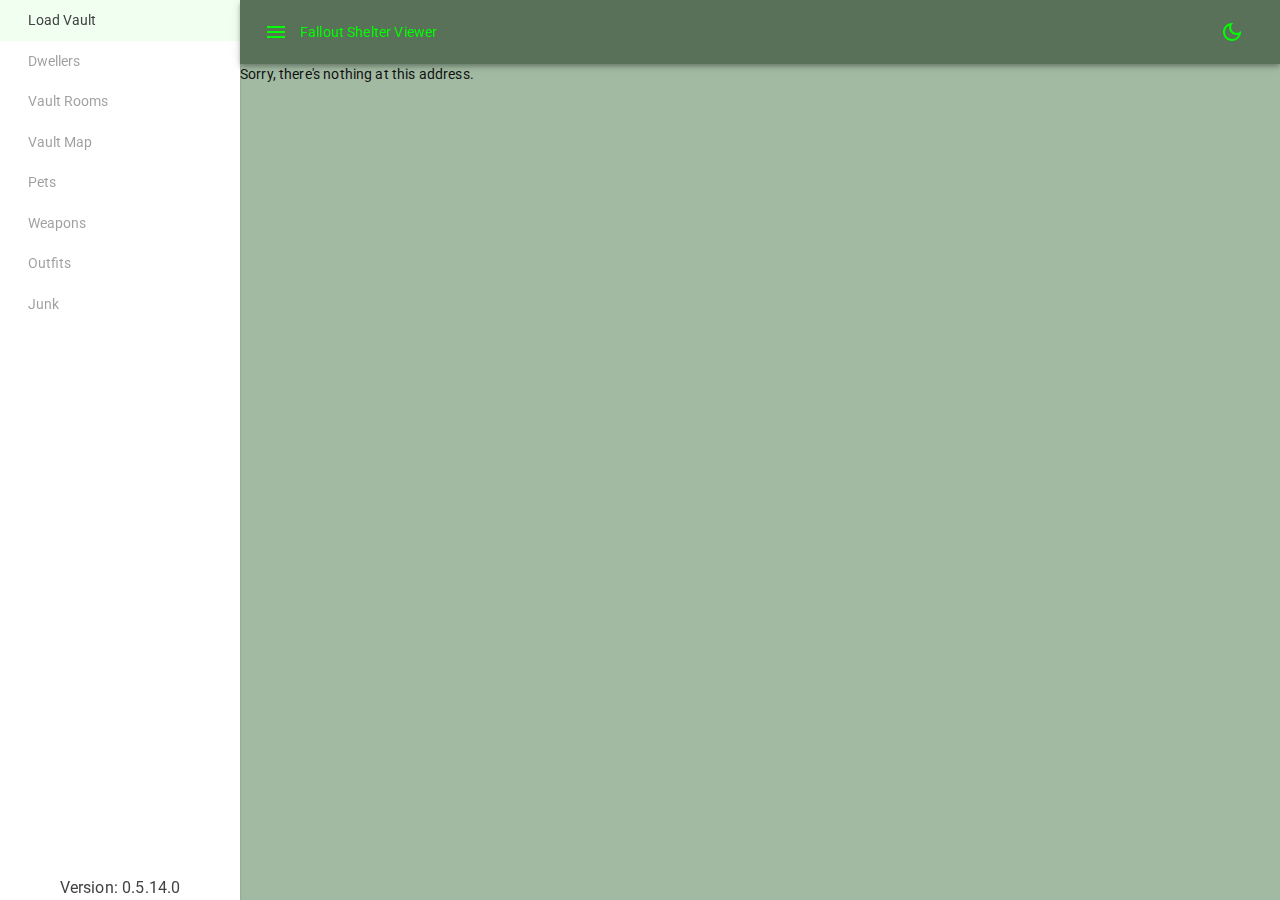
<file: ShelterViewer.Web.Client/wwwroot/index.html>
<!DOCTYPE html>
<html lang="en">

<head>
    <meta charset="utf-8" />
    <meta name="viewport" content="width=device-width, initial-scale=1.0" />
    <title>Advanced Shelter Viewer</title>
    <base href="/" />
    <link href="https://fonts.googleapis.com/css?family=Roboto:300,400,500,700&display=swap" rel="stylesheet" />
    <link href="_content/MudBlazor/MudBlazor.min.css" rel="stylesheet" />
    <link rel="stylesheet" href="css/app.css" />
</head>

<body>
    <div id="app">
        <svg class="loading-progress">
            <circle r="40%" cx="50%" cy="50%" />
            <circle r="40%" cx="50%" cy="50%" />
        </svg>
        <div class="loading-progress-text"></div>
    </div>

    <div id="blazor-error-ui">
        An unhandled error has occurred.
        <a href="." class="reload">Reload</a>
        <span class="dismiss">🗙</span>
    </div>
    <script src="_framework/blazor.webassembly.js"></script>
    <script src="_content/MudBlazor/MudBlazor.min.js"></script>

    <script src="_content/ShelterViewer.Shared/js/aes.js"></script>
    <script src="_content/ShelterViewer.Shared/js/shelter.js"></script>
</body>

</html>
</file>
<file: ShelterViewer.Web.Client/wwwroot/css/app.css>
.valid.modified:not([type=checkbox]) {
    outline: 1px solid #26b050;
}

.invalid {
    outline: 1px solid red;
}

.validation-message {
    color: red;
}

#blazor-error-ui {
    color-scheme: light only;
    background: lightyellow;
    bottom: 0;
    box-shadow: 0 -1px 2px rgba(0, 0, 0, 0.2);
    box-sizing: border-box;
    display: none;
    left: 0;
    padding: 0.6rem 1.25rem 0.7rem 1.25rem;
    position: fixed;
    width: 100%;
    z-index: 1000;
}

    #blazor-error-ui .dismiss {
        cursor: pointer;
        position: absolute;
        right: 0.75rem;
        top: 0.5rem;
    }

.blazor-error-boundary {
    background: url([data-uri]) no-repeat 1rem/1.8rem, #b32121;
    padding: 1rem 1rem 1rem 3.7rem;
    color: white;
}

    .blazor-error-boundary::after {
        content: "An error has occurred."
    }

.loading-progress {
    position: relative;
    display: block;
    width: 8rem;
    height: 8rem;
    margin: 20vh auto 1rem auto;
}

    .loading-progress circle {
        fill: none;
        stroke: #e0e0e0;
        stroke-width: 0.6rem;
        transform-origin: 50% 50%;
        transform: rotate(-90deg);
    }

        .loading-progress circle:last-child {
            stroke: #1b6ec2;
            stroke-dasharray: calc(3.141 * var(--blazor-load-percentage, 0%) * 0.8), 500%;
            transition: stroke-dasharray 0.05s ease-in-out;
        }

.loading-progress-text {
    position: absolute;
    text-align: center;
    font-weight: bold;
    inset: calc(20vh + 3.25rem) 0 auto 0.2rem;
}

    .loading-progress-text:after {
        content: var(--blazor-load-percentage-text, "Loading");
    }

code {
    color: #c02d76;
}

.form-floating > .form-control-plaintext::placeholder, .form-floating > .form-control::placeholder {
    color: var(--bs-secondary-color);
    text-align: end;
}

.form-floating > .form-control-plaintext:focus::placeholder, .form-floating > .form-control:focus::placeholder {
    text-align: start;
}
</file>
